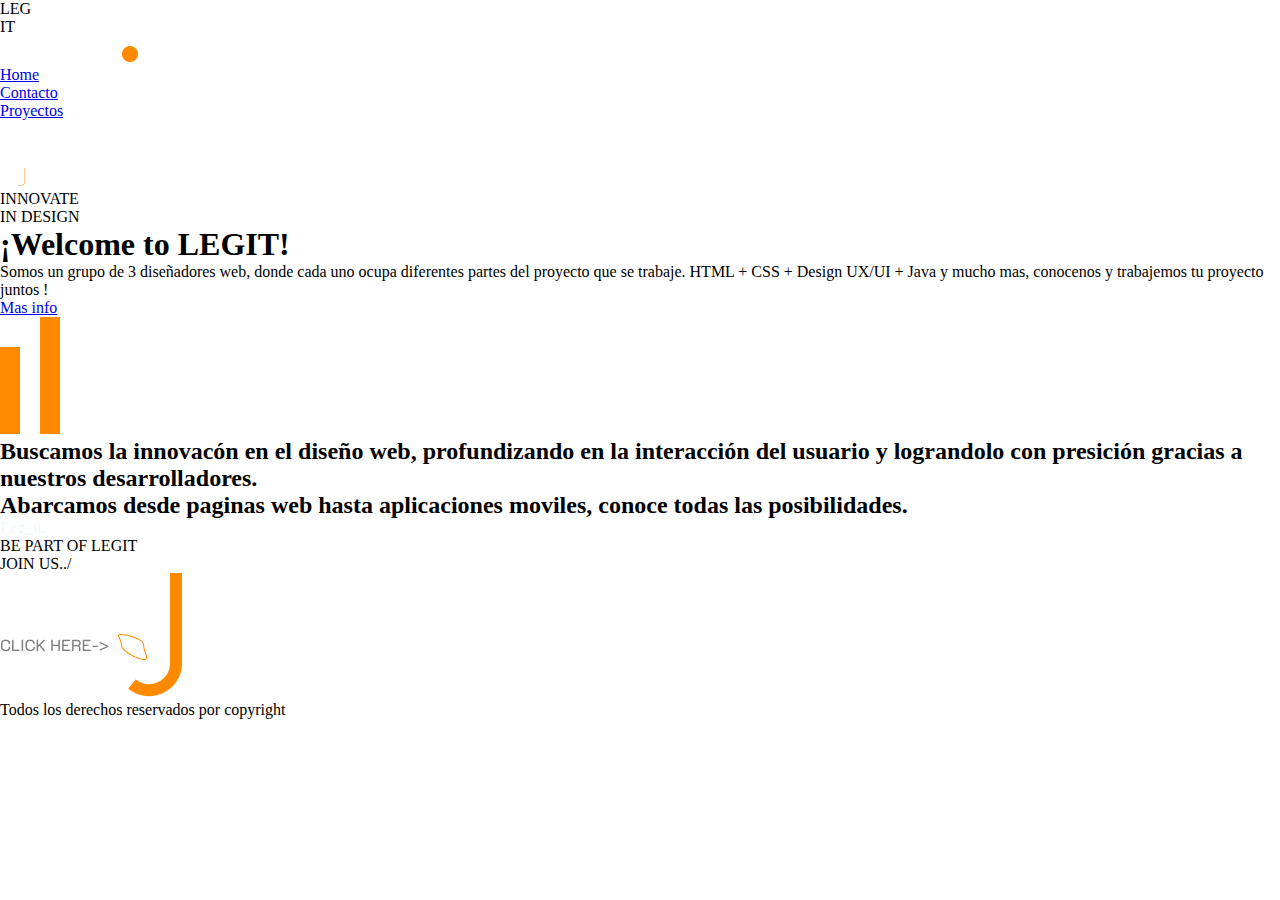
<file: index.html>
<!DOCTYPE html>
<html lang="es">
<head>
    <meta charset="UTF-8">
    <meta http-equiv="X-UA-Compatible" content="IE=edge">
    <meta name="viewport" content="width=device-width, initial-scale=1.0">
    <link rel="stylesheet" href="https://cdnjs.cloudflare.com/ajax/libs/font-awesome/6.1.1/css/all.min.css" integrity="sha512-KfkfwYDsLkIlwQp6LFnl8zNdLGxu9YAA1QvwINks4PhcElQSvqcyVLLD9aMhXd13uQjoXtEKNosOWaZqXgel0g==" crossorigin="anonymous" referrerpolicy="no-referrer" />
    <link rel="preconnect" href="https://fonts.googleapis.com">
    <link rel="preconnect" href="https://fonts.gstatic.com" crossorigin>
    <link href="https://fonts.googleapis.com/css2?family=Anek+Tamil:wght@300&display=swap" rel="stylesheet">
    <title>LEGIT</title>
    <link rel="stylesheet" href="estilos.css">
    
</head>
<body>
    <header>
    
        <div class="logo">
            <p class="leg">LEG</p> 
            <p class="itt"> IT</p>
            <img class="simbolo" src="img/simbolo.png" alt="">
            <img class="lineacirculo" src="img/lineacirculo.png" alt="">
            
        </div>

        <div class="contenedornav">

            <nav class="nav">
                <ul>
                    <li><a href="./index.html" >Home </a></li>
                    <li><a href="./index/contacto.html">Contacto </a></li>
                    <li><a href="../index/proyectos.html">Proyectos</a></li>
                <!-- <li><a href="">sec4</a></li>
                <li><a href="#title5">sec5</a></li> -->
                </ul>
            </nav>

        </div>
            <div class="divnavds">
                <img class="navds" src="img/navds.png" alt="">
            </div>
        
        
    </header>
    <main>
        

        
        <div class="logoydesc">
            <img class="frio" src="img/logonaranjasi.png" width="25" alt="">
            <p class="inn">INNOVATE</p>
            <p class="innn">IN DESIGN</p>
        </div>

        <div class="call">
            <h1>¡Welcome to LEGIT!</h1>
            <p>Somos un grupo de 3 diseñadores web, donde cada uno ocupa diferentes partes del proyecto que se trabaje.
                HTML + CSS + Design UX/UI + Java y mucho mas, conocenos y trabajemos tu proyecto juntos !
            </p>
            <a href="#title1">Mas info</a>
        </div>
        
    
        
        <section class="section" id="sec1">
                
                <div class="boxtitle1">
                    <div class="divbarras">
                    <img class="barras" src="img/barras.png" alt="">
                    </div>
                    <h2 id="title1">Buscamos la innovacón en el diseño web, profundizando en la interacción del usuario y lograndolo
                        con presición gracias a nuestros desarrolladores. 
                    </h2>
                    <h2 id="title2">Abarcamos desde paginas web hasta aplicaciones moviles, conoce todas las posibilidades.
                    </h2>
                    <p style="color: aliceblue;">Leg_it.</p>
                <!-- <div class="caja caja1"><h2 class="sol">SOL</h2>
                <p class="soldescripcion">Diseñadora de CSS y HTML</p>
                </div>
                <div class="caja caja2"><h2 class="joel">JOEL</h2>
                <p class="joeldescripcion"> Diseñador de Back End, HTML, Java, Javascripts, React. </p></div>
                <div class="caja caja3"><h2 class="emanuel">EMANUEL</h2>
                <p class="emanueldescripcion">Diseñador de UX/UI, con bases basicas de HTML y CSS</p></div> -->
                </div>
        </section>
            
        <div class="divultimo">
                    <p class="bepart">BE PART OF LEGIT</p>
                    <p class="joinus">JOIN US../</p>
        </div>
        <div class="click">
                    <img class="clickhere" src="img/clickhere.png" alt="">
        </div>
            
        <!-- <h2 id="title2">titulo2</h2>
            <section class="section" id="sec2">section2</section>
        <h2 id="title3">titulo3</h2>
            <section class="section" id="sec3">section3</section>
        <h2 id="title4">titulo4</h2>
            <section class="section" id="sec4">section4</section>
        <h2 id="title5">titulo5</h2>
            <section class="section" id="sec5">section5</section> -->
            
        </main>        
    <footer id="pie">
        <p class="ft">Todos los derechos reservados por copyright</p>
        <i class="fa-brands fa-instagram"></i>
    </footer>
    <a href="#" class="subir"><i class="fa-solid fa-angles-up"></i></a>
</body>
</html>
</file>
<file: estilos.css>
*{
    margin: 0;
    padding: 0;
    box-sizing: border-box;
}

 @media only screen and (min-width : 320px) and (max-width : 499px)
{
    
    *{
        margin: 0;
        padding: 0;
        box-sizing: border-box;
    }

html{
    scroll-behavior: smooth;
    
}


header{
    
    display: flex;
    flex-wrap: wrap;
}

.logo{
    width: 50%;
    display: flex;
    height: 80px;
    background-color: #b9191900;
    
    
}

.leg{
    color: aliceblue;
    margin-left: 6px;
    margin-top: 4px;
}

.itt{
    color: aliceblue;
    margin-top: 19px;
    margin-left: -30px;
}


.simbolo{
    width: 25px;
    height: 25px;
    margin-top: 40px;
    margin-left: -20px;
}

.lineacirculo{
    width: 50px;
    height: 8px;
    margin-left: 15px;
    margin-top: 4px;
}


.contenedornav{
    display: flex;
    width: 50%;
    background-color: #10e18d00;
    
}


.nav{
    background-color: rgba(15, 225, 225, 0);
    width: 400px;
    display: flex;
    
    font-size: 10px;
   
}

.nav ul{
    list-style: none;
    display: flex;
    
}

.nav ul li{
    display: flex;
    margin-left: 7px;
    margin-top: 12px;
    
    

}

.nav ul li a{
    text-decoration: none;
    color: rgb(255, 255, 255);
    
    
    font-family: Arial, Helvetica, sans-serif;
    
}

.nav a:hover{
    color: orange;
} 

.divnavds{
    background-color: #bc0c0c00;
    margin-top: -50px;
    margin-left: 50px;
}

.navds{
    width: 130px;
    margin-left: 140px;
}

body{
    background-image: url(img/backblack.jpg);
    width: 100%;
}



.frio{
    height: auto;
    width: 130px;
    margin-left: 29%;   
    margin-top: 40px; 
    
    /* height: 80px;
    width: 180px;
    /* margin: auto; */
    /* margin-top: 200px;
    margin-bottom: -90px;
    
    /* padding: 10%; */
    /* background-size: cover; */
    /* margin-left: 30% */
    
    /* box-shadow: 0 0 40px rgb(175, 83, 240); */
}

.inn{
    color: aliceblue;
    padding-top: 0%;
    margin-left: 42%;
    margin-top: 0%;
    font-family: Arial, Helvetica, sans-serif;
    font-size: 9px;
}

.innn{
    color: aliceblue;
    padding-top: 0%;
    margin-left: 40%;
    margin-top: 0%;
    font-family: Arial, Helvetica, sans-serif;
    font-size: 11px;
}

.call{
    float: left;
    height: auto;
    width: 60%;
    color: aliceblue;
    margin-bottom: 140px;
    font-family: Verdana, Geneva, Tahoma, sans-serif;
    margin-left: 18px;
    margin-top: 20%;
}  

.call h1{
    color: rgb(254, 137, 12);
    margin-bottom: 20px;
    margin-top: 20px;
    font-family: Arial, Helvetica, sans-serif;
    font-size: 20px;
    margin-left: 40px;
    background-color: rgba(240, 248, 255, 0);
    width: 150%;

}

.call p{
    margin-bottom: 30px;
    font-size: 10px;
    background-color: rgba(240, 248, 255, 0);
    width: 150%;


}

.call a{
    color: rgb(255, 170, 0);
    text-decoration: none;
    font-family: Arial, Helvetica, sans-serif;
    padding: 10px 15px ;
    border-radius: 7px;
    border: 1px solid white;
    margin-left: 10px;
    width: 120%;

}

.call a:hover{
    background-color: rgb(255, 126, 6);
    color: aliceblue;
}






main{
    height: 100%;
    width: 320px;
    background-image: url(img/backblack.jpg);
    background-size: auto;
}

h2{
    text-align: center;
    background-color: blueviolet;
    color: aliceblue;
    text-transform: capitalize;
    font-family: Verdana, Geneva, Tahoma, sans-serif;
    font-size: 28px;
    padding: 10px 0px;
}

.section{
    height: 100px;
    width: 100%;
    /* background-image: url(img/backblack.jpg);
    background-size: 200%; */
    margin-top: -30%;
    display: flex;
    flex-direction: row;
    flex-wrap: wrap;
    flex-flow: row ;
    justify-content: space-evenly;
    align-items: baseline;
    background-color: rgba(0, 255, 255, 0);
    
}


.boxtitle1{
    width: 100px;
    height: 100px;
    margin-left: 50%;
    background-color: rgba(0, 255, 255, 0);
    
    
}

#title1{
    font-family: 'Anek Tomil', sons-seríf;
    background-color: #7237d200;
    font-size: 18px;
    text-transform: none;
    color: rgb(255, 255, 255);
    margin-top: -10px;
    text-align: left;
    margin-left: -40px;
}

#title2{
    font-family: 'Anek Tomil', sons-seríf;
    background-color: #532bd8fd;
    border-radius: 7px;
    border: 1px solid white;
    width: 300px;
    font-size: 18px;
    text-transform: none;
    color: rgb(0, 0, 0);
    margin-top: 50px;
    text-align: center;
    padding-right: 60px;
    padding-left: 30px;
    margin-left: -120px;
}

.barras{
    width: 80px;
    height: 100px;
    float: left;
    margin-left: -150%;
    margin-top: 20%;
}

.divultimo{
    width: 300px;
    height: 100px;
    background-color: rgba(0, 255, 255, 0);
    margin-top: 600px;
    
}


.bepart{
    color: aliceblue;
    font-size: 20px;
    float: left;
    margin-top: 10px;
    margin-bottom: -60%;
    margin-left: 70px;
}

.joinus{
    color: rgb(255, 126, 6);
    font-size: 20px;
    float: left;
    margin-top: 50px;
    margin-left: 70px;


}


.clickhere{
    width: 200px;
    height: 100px;
    margin-left: 50px;
    margin-top: 10px;
}
/* .click{
    width: 800px;
    height: 800px;
} */
/* .caja1{
    line-height: 40px;
    flex-basis: 150px;
    flex-grow: 0;
    background-image: url(img/anime-girl-face-view-close-up-red-eyes-wallpaper-preview.jpg);
    background-size: cover;
    color: greenyellow;
    
}


.sol{
    color: greenyellow;
    margin-top: -50px;
    background-color: rgba(255, 239, 213, 0);
}

.soldescripcion{
    margin-top: 150px;
    color: aliceblue;
    text-align: center;
    margin-left: -50%;
    text-transform: none;
    font-family: Verdana, Geneva, Tahoma, sans-serif;
    background-color: #0e0d0d;
    width: 300px;
    height: 200px;
    border-radius: 8px;
    box-shadow: 0 0 20px rgb(175, 83, 240);
}

.caja2{
    line-height: 40px;
    flex-basis: 150px;
    flex-grow: 0;
    background-image: url(img/c759b4c3f5b649e68fdbf1eeea9f9a4d.jpg);
    background-size: cover;
}

.joel{
    color: greenyellow;
    margin-top: -50px;
    background-color: rgba(255, 239, 213, 0);
}

.joeldescripcion{
    margin-top: 150px;
    color: aliceblue;
    text-align: center;
    margin-left: -50%;
    text-transform: none;
    font-family: Verdana, Geneva, Tahoma, sans-serif;
    background-color: #0e0d0d;
    width: 300px;
    height: 200px;
    border-radius: 8px;
    box-shadow: 0 0 20px rgb(175, 83, 240);
}

.caja3{
    line-height: 40px;
    flex-basis: 150px;
    flex-grow: 0;
    background-image: url(img/923.png);
    background-size: cover;

}

.emanuel{
    color: greenyellow;
    margin-top: -50px;
    background-color: rgba(255, 239, 213, 0);
}

.emanueldescripcion{
    margin-top: 150px;
    color: aliceblue;
    text-align: center;
    margin-left: -50%;
    text-transform: none;
    font-family: Verdana, Geneva, Tahoma, sans-serif;
    background-color: #0e0d0d;
    width: 300px;
    height: 200px;
    border-radius: 8px;
    box-shadow: 0 0 20px rgb(175, 83, 240);
} */

footer{
    height: auto;
    width: 100%;
    background-color: darkorchid;
    text-align: center;
    padding: 20px;  
}

footer p{
    font-size: 16px;
    text-transform: uppercase;
    font-family: 'Courier New', Courier, monospace;
    margin-bottom: 20px;
}

footer i{
    color: aliceblue;
    letter-spacing: 10px;
}

.subir{
    height: 40px;
    width:  40px;
    background-color: rgb(255, 106, 6);
    border: 5px;
    color: black;
    position: fixed;
    bottom: 10px;
    right: 20px;
    text-align: center;
    line-height: 10px;
    border-radius: 50%;
    box-shadow: 0 0 20px rgb(247, 206, 23);
}



.subir i{
    color: rgb(255, 255, 255);
    text-align: center;
    margin-top: 10px;
}

.subir i:hover{
    color: rgb(0, 0, 0);
    
}

#linkActive{
    color: rgb(5, 5, 65);
}

#pie{
    background-color: #b9191900;
    margin-top: 200px;
}

.ft{
    color: aliceblue;
}

}


@media only screen and (min-width : 500px) and (max-width: 700px) {


    html{
        scroll-behavior: smooth;
        width: auto;
        background-color: #b9191900;
        display: grid;
    }

    header{
    width: auto;
    height: auto;
    background-color: chocolate;
        display: grid;
        grid-template-columns: (4, 2fr);
    }
    
    .leg{
        color: aliceblue;
        margin-left: 6px;
        margin-top: 4px;
    }
    
    .itt{
        color: aliceblue;
        margin-top: 1px;
        margin-left: 6px;
    }
    
    

    .contenedornav{
        display: flex;
        width: 50%;
        background-color: #13d68800;
        margin-top: -60px;
        margin-left: 130px;
        
    }
    
    
    .nav{
        background-color: rgba(15, 225, 225, 0);
        width: 400px;
        display: flex;
        
        font-size: 13px;
        position: relative;
        right: -80px;
        text-align: center;
    }
    
    .nav ul{
        list-style: none;
        /* display: flex; */
        position: absolute;
        left: 170px;
        text-align: center;
    }
    
    .nav ul li{
        display: flex;
        margin-left: 7px;
        margin-top: -20px;
        display: inline-block;
        
    
    }
    
    .nav ul li a{
        text-decoration: none;
        color: rgb(255, 255, 255);
        text-align: center;
        
        font-family: Arial, Helvetica, sans-serif;
        
    }
    
    .nav a:hover{
        color: rgb(255, 255, 255);
    } 
    
    .divnavds{
        background-color: #bc0c0c00;
        margin-top: -50px;
        margin-left: 50px;
    }
    
    .navds{
        width: 130px;
        margin-left: 210px;
    }
    

    .frio{
        height: auto;
        width: 130px;
        margin-left: 190px;   
        margin-top: 40px; 
        
        /* height: 80px;
        width: 180px;
        /* margin: auto; */
        /* margin-top: 200px;
        margin-bottom: -90px;
        
        /* padding: 10%; */
        /* background-size: cover; */
        /* margin-left: 30% */
        
        /* box-shadow: 0 0 40px rgb(175, 83, 240); */
    }
    
    .inn{
        color: aliceblue;
        padding-top: 0%;
        margin-left: 43%;
        margin-top: 0%;
        font-family: Arial, Helvetica, sans-serif;
        font-size: 9px;
    }
    
    .innn{
        color: aliceblue;
        padding-top: 0%;
        margin-left: 41%;
        margin-top: 0%;
        font-family: Arial, Helvetica, sans-serif;
        font-size: 11px;
    }
    
    .call{
        float: left;
        height: auto;
        width: 200px;
        color: aliceblue;
        margin-bottom: 140px;
        font-family: Verdana, Geneva, Tahoma, sans-serif;
        margin-left: 88px;
        margin-top: 20%;
    }  
    
    .call h1{
        color: rgb(254, 137, 12);
        margin-bottom: 20px;
        margin-top: 20px;
        font-family: Arial, Helvetica, sans-serif;
        font-size: 20px;
        margin-left: 90px;
        background-color: rgba(240, 248, 255, 0);
        width: 150%;
    
    }
    
    .call p{
        margin-bottom: 30px;
        font-size: 10px;
        background-color: rgba(240, 248, 255, 0);
        width: 150%;
    
    
    }
    
    .call a{
        color: rgb(255, 170, 0);
        text-decoration: none;
        font-family: Arial, Helvetica, sans-serif;
        padding: 10px 15px ;
        border-radius: 7px;
        border: 1px solid white;
        margin-left: 10px;
        width: 120%;
    
    }
    
    .call a:hover{
        background-color: rgb(255, 126, 6);
        color: aliceblue;
    }
    
    
    
    
    
    
    main{
        height: auto;
        width: auto;
        background-image: url(img/backblack.jpg);
        background-size: auto;
    }
    
    h2{
        text-align: center;
        background-color: blueviolet;
        color: aliceblue;
        text-transform: capitalize;
        font-family: Verdana, Geneva, Tahoma, sans-serif;
        font-size: 28px;
        padding: 10px 0px;
    }
    
    .section{
        height: 100px;
        width: 100%;
        /* background-image: url(img/backblack.jpg);
        background-size: 200%; */
        margin-top: 2%;
        display: flex;
        flex-direction: row;
        flex-wrap: wrap;
        flex-flow: row ;
        justify-content: space-evenly;
        align-items: baseline;
        background-color: rgba(0, 255, 255, 0);
        
    }
    
    
    .boxtitle1{
        width: 100px;
        height: 100px;
        margin-left: 50%;
        background-color: rgba(0, 255, 255, 0);
        
        
    }
    
    #title1{
        font-family: 'Anek Tomil', sons-seríf;
        background-color: #7237d200;
        font-size: 18px;
        text-transform: none;
        color: rgb(255, 255, 255);
        margin-top: -10px;
        text-align: left;
        margin-left: -40px;
    }
    
    #title2{
        font-family: 'Anek Tomil', sons-seríf;
        background-color: #e9a530fd;
        border-radius: 7px;
        border: 1px solid white;
        width: 300px;
        font-size: 18px;
        text-transform: none;
        color: rgb(0, 0, 0);
        margin-top: 50px;
        text-align: center;
        padding-right: 60px;
        padding-left: 30px;
        margin-left: -120px;
    }
    

    .divbarras{
        background-color: #b91919;
        margin-left: -200px;
    }

    .barras{
        width: 80px;
        height: 100px;
        float: left;
        margin-left: 0%;
        margin-top: 20%;
    }
    
    .divultimo{
        width: 300px;
        height: 100px;
        background-color: rgba(0, 255, 255, 0);
        margin-top: 600px;
        
    }
    
    
    .bepart{
        color: aliceblue;
        font-size: 20px;
        float: left;
        margin-top: 10px;
        margin-bottom: -60%;
        margin-left: 70px;
    }
    
    .joinus{
        color: rgb(255, 126, 6);
        font-size: 20px;
        float: left;
        margin-top: 50px;
        margin-left: 70px;
    
    
    }
    
    
    .clickhere{
        width: 200px;
        height: 100px;
        margin-left: 130px;
        margin-top: 10px;
    }


    footer{
        height: auto;
        width: 100%;
        background-color: darkorchid;
        text-align: center;
        padding: 20px;  
    }
    
    footer p{
        font-size: 16px;
        text-transform: uppercase;
        font-family: 'Courier New', Courier, monospace;
        margin-bottom: 20px;
    }
    
    footer i{
        color: aliceblue;
        letter-spacing: 10px;
    }
    
    .subir{
        height: 40px;
        width:  40px;
        background-color: rgb(255, 106, 6);
        border: 5px;
        color: black;
        position: fixed;
        bottom: 10px;
        right: 20px;
        text-align: center;
        line-height: 10px;
        border-radius: 50%;
        box-shadow: 0 0 20px rgb(247, 206, 23);
    }
    
    
    
    .subir i{
        color: rgb(255, 255, 255);
        text-align: center;
        margin-top: 10px;
    }
    
    .subir i:hover{
        color: rgb(0, 0, 0);
        
    }
    
    #linkActive{
        color: rgb(5, 5, 65);
    }
    
    #pie{
        background-color: #000000;
        margin: 0%;
    }
    
    .ft{
        color: aliceblue;
    }

}

@media only screen and (min-width : 701px) and (max-width: 1000px)
{
    html{
        scroll-behavior: smooth;
        width: auto;
        background-color: #b9191900;
        display: grid;
    }

    header{
    width: auto;
    height: auto;
    background-color: chocolate;
        display: grid;
        grid-template-columns: (4, 2fr);
    }
    
    .leg{
        color: aliceblue;
        margin-left: 6px;
        margin-top: 4px;
    }
    
    .itt{
        color: aliceblue;
        margin-top: 1px;
        margin-left: 6px;
    }
    
    

    .contenedornav{
        display: flex;
        width: 50%;
        background-color: #13d68800;
        margin-top: -60px;
        margin-left: 130px;
        
    }
    
    
    .nav{
        background-color: rgba(15, 225, 225, 0);
        width: 400px;
        display: flex;
        
        font-size: 13px;
        position: relative;
        right: -150px;
        text-align: center;
    }
    
    .nav ul{
        list-style: none;
        /* display: flex; */
        position: absolute;
        left: 190px;
        text-align: center;
    }
    
    .nav ul li{
        display: flex;
        margin-left: 7px;
        margin-top: -20px;
        display: inline-block;
        
    
    }
    
    .nav ul li a{
        text-decoration: none;
        color: rgb(255, 255, 255);
        text-align: center;
        
        font-family: Arial, Helvetica, sans-serif;
        
    }
    
    .nav a:hover{
        color: rgb(255, 255, 255);
    } 
    
    .divnavds{
        background-color: #bc0c0c00;
        margin-top: -50px;
        margin-left: 50px;
    }
    
    .navds{
        width: 130px;
        margin-left: 210px;
    }
    

    .frio{
        height: auto;
        width: 130px;
        margin-left: 290px;   
        margin-top: 40px; 
        
        /* height: 80px;
        width: 180px;
        /* margin: auto; */
        /* margin-top: 200px;
        margin-bottom: -90px;
        
        /* padding: 10%; */
        /* background-size: cover; */
        /* margin-left: 30% */
        
        /* box-shadow: 0 0 40px rgb(175, 83, 240); */
    }
    
    .inn{
        color: aliceblue;
        padding-top: 0%;
        margin-left: 43%;
        margin-top: 0%;
        font-family: Arial, Helvetica, sans-serif;
        font-size: 9px;
    }
    
    .innn{
        color: aliceblue;
        padding-top: 0%;
        margin-left: 41%;
        margin-top: 0%;
        font-family: Arial, Helvetica, sans-serif;
        font-size: 11px;
    }
    
    .call{
        float: left;
        height: auto;
        width: 200px;
        color: aliceblue;
        margin-bottom: 140px;
        font-family: Verdana, Geneva, Tahoma, sans-serif;
        margin-left: 88px;
        margin-top: 20%;
    }  
    
    .call h1{
        color: rgb(254, 137, 12);
        margin-bottom: 20px;
        margin-top: 20px;
        font-family: Arial, Helvetica, sans-serif;
        font-size: 20px;
        margin-left: 90px;
        background-color: rgba(240, 248, 255, 0);
        width: 150%;
    
    }
    
    .call p{
        margin-bottom: 30px;
        font-size: 10px;
        background-color: rgba(240, 248, 255, 0);
        width: 150%;
    
    
    }
    
    .call a{
        color: rgb(255, 170, 0);
        text-decoration: none;
        font-family: Arial, Helvetica, sans-serif;
        padding: 10px 15px ;
        border-radius: 7px;
        border: 1px solid white;
        margin-left: 10px;
        width: 120%;
    
    }
    
    .call a:hover{
        background-color: rgb(255, 126, 6);
        color: aliceblue;
    }
    
    
    
    
    
    
    main{
        height: auto;
        width: auto;
        background-image: url(img/backblack.jpg);
        background-size: auto;
    }
    
    h2{
        text-align: center;
        background-color: blueviolet;
        color: aliceblue;
        text-transform: capitalize;
        font-family: Verdana, Geneva, Tahoma, sans-serif;
        font-size: 28px;
        padding: 10px 0px;
    }
    
    .section{
        height: 100px;
        width: 100%;
        /* background-image: url(img/backblack.jpg);
        background-size: 200%; */
        margin-top: 2%;
        display: flex;
        flex-direction: row;
        flex-wrap: wrap;
        flex-flow: row ;
        justify-content: space-evenly;
        align-items: baseline;
        background-color: rgba(0, 255, 255, 0);
        
    }
    
    
    .boxtitle1{
        width: 100px;
        height: 100px;
        margin-left: 20%;
        background-color: rgba(0, 255, 255, 0);
        
        
    }
    
    #title1{
        font-family: 'Anek Tomil', sons-seríf;
        background-color: #7237d200;
        font-size: 18px;
        text-transform: none;
        color: rgb(255, 255, 255);
        margin-top: -10px;
        text-align: left;
        margin-left: -40px;
    }
    
    #title2{
        font-family: 'Anek Tomil', sons-seríf;
        background-color: #e9a530fd;
        border-radius: 7px;
        border: 1px solid white;
        width: 300px;
        font-size: 18px;
        text-transform: none;
        color: rgb(0, 0, 0);
        margin-top: 50px;
        text-align: center;
        padding-right: 60px;
        padding-left: 30px;
        margin-left: -120px;
    }
    

    .divbarras{
        background-color: #b91919;
        margin-left: -200px;
    }

    .barras{
        width: 80px;
        height: 100px;
        float: left;
        margin-left: 0%;
        margin-top: 20%;
    }
    
    .divultimo{
        width: 300px;
        height: 100px;
        background-color: rgba(0, 255, 255, 0);
        margin-top: 600px;
        
    }
    
    
    .bepart{
        color: aliceblue;
        font-size: 20px;
        float: left;
        margin-top: 10px;
        margin-bottom: -60%;
        margin-left: 70px;
    }
    
    .joinus{
        color: rgb(255, 126, 6);
        font-size: 20px;
        float: left;
        margin-top: 50px;
        margin-left: 70px;
    
    
    }
    
    
    .clickhere{
        width: 200px;
        height: 100px;
        margin-left: 230px;
        margin-top: 10px;
    }


    footer{
        height: auto;
        width: 100%;
        background-color: darkorchid;
        text-align: center;
        padding: 20px;  
    }
    
    footer p{
        font-size: 16px;
        text-transform: uppercase;
        font-family: 'Courier New', Courier, monospace;
        margin-bottom: 20px;
    }
    
    footer i{
        color: aliceblue;
        letter-spacing: 10px;
    }
    
    .subir{
        height: 40px;
        width:  40px;
        background-color: rgb(255, 106, 6);
        border: 5px;
        color: black;
        position: fixed;
        bottom: 10px;
        right: 20px;
        text-align: center;
        line-height: 10px;
        border-radius: 50%;
        box-shadow: 0 0 20px rgb(247, 206, 23);
    }
    
    
    
    .subir i{
        color: rgb(255, 255, 255);
        text-align: center;
        margin-top: 10px;
    }
    
    .subir i:hover{
        color: rgb(0, 0, 0);
        
    }
    
    #linkActive{
        color: rgb(5, 5, 65);
    }
    
    #pie{
        background-color: #000000;
        margin: 0%;
    }
    
    .ft{
        color: aliceblue;
    }



}
</file>
